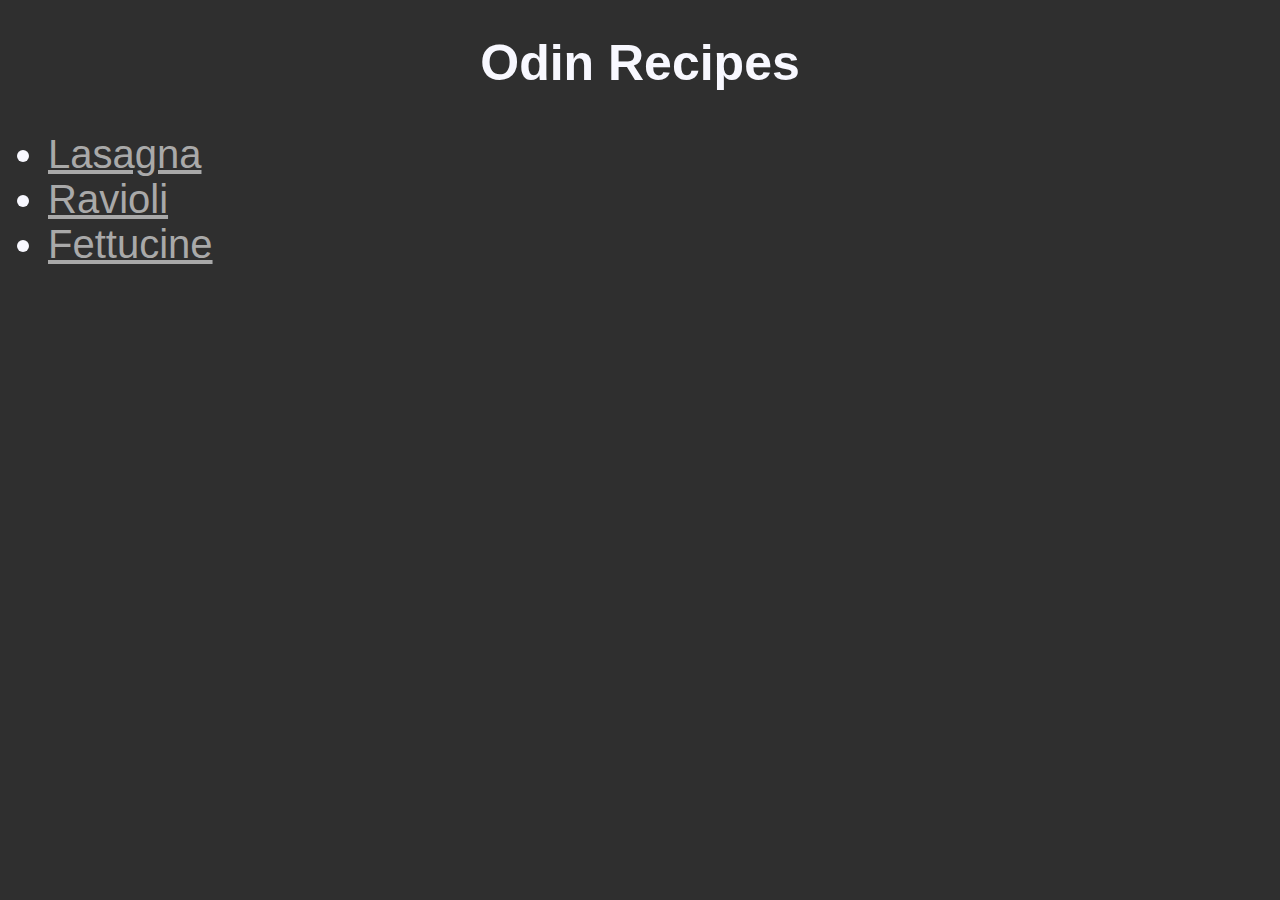
<file: index.html>
<!DOCTYPE html>
<html lang="en">
  <head>
    <meta charset="utf-8">
    <title>Recipes</title>
    <link rel="stylesheet" href="style.css">
  </head>
  <body>
    <h1 class="titol" >Odin Recipes</h1>
    <ul class="llista">
      <li><a href="recipes/lasagna.html">Lasagna</a></li>
      <li><a href="recipes/ravioli.html">Ravioli</a></li>
      <li><a href="recipes/fettuccine.html">Fettucine</a></li>
    </ul>
  </body>
</html>
</file>
<file: style.css>
body {
    font-family: Arial, Helvetica, sans-serif;
    background-color: rgb(47,47,47);
    color: ghostwhite;
    text-align: justify;
}

.titol {
    text-align: center;
    font-size: 50px;
}

.llista {
    font-size: 40px;
    /* text-align: center; */
}

a {
    color: darkgrey
}

img {
    display: block;
    margin-left: auto;
    margin-right: auto;
}
</file>
